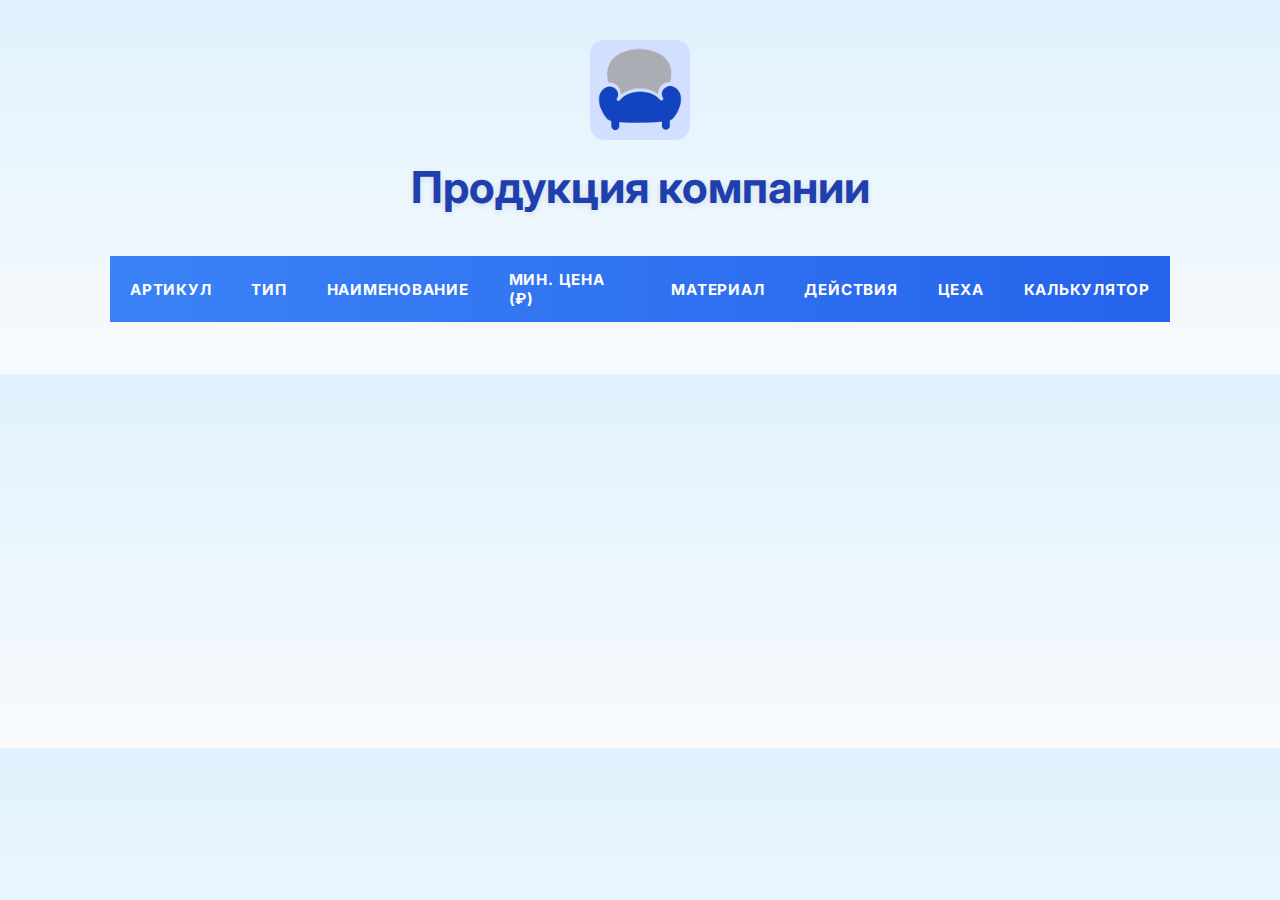
<file: fronted/index.html>
<!DOCTYPE html>
<html lang="ru">
<head>
  <meta charset="UTF-8" />
  <meta name="viewport" content="width=device-width, initial-scale=1.0" />
  <title>Список продукции</title>
  <link rel="icon" href="Комфорт.ico" />
  <link href="https://fonts.googleapis.com/css2?family=Inter:wght@400;600;700&display=swap" rel="stylesheet">
  <style>
    * {
      box-sizing: border-box;
      margin: 0;
      padding: 0;
    }

    body {
      font-family: 'Inter', sans-serif;
      background: linear-gradient(to bottom, #e0f2fe, #f8fafc);
      color: #334155;
      padding: 40px 20px;
      max-width: 1100px;
      margin: 0 auto;
      animation: fadeIn 0.6s ease-out;
    }

    @keyframes fadeIn {
      from { opacity: 0; transform: translateY(20px); }
      to { opacity: 1; transform: translateY(0); }
    }

    .logo {
      width: 100px;
      height: 100px;
      object-fit: contain;
      margin: 0 auto 20px;
      display: block;
      transition: transform 0.3s ease, opacity 0.3s ease;
    }

    .logo:hover {
      transform: scale(1.05);
      opacity: 0.85;
    }

    h1 {
      text-align: center;
      font-size: 2.75rem;
      color: #1e40af;
      margin-bottom: 30px;
      text-shadow: 0 2px 6px rgba(0, 0, 0, 0.1);
    }

    .add-button {
      background: linear-gradient(to right, #3b82f6, #2563eb);
      color: white;
      padding: 12px 24px;
      border: none;
      border-radius: 8px;
      font-size: 1rem;
      font-weight: 600;
      cursor: pointer;
      transition: background 0.3s ease;
      margin-bottom: 30px;
      display: inline-block;
    }

    .add-button:hover {
      background: linear-gradient(to right, #2563eb, #1e3a8a);
    }

    table {
      width: 100%;
      border-collapse: separate;
      border-spacing: 0 12px;
      text-align: left;
    }

    thead {
      background: linear-gradient(to right, #3b82f6, #2563eb);
      color: #ffffff;
    }

    thead th {
      padding: 14px 20px;
      text-transform: uppercase;
      letter-spacing: 0.05em;
      font-size: 0.95rem;
    }

    tbody tr {
      background: white;
      border-radius: 10px;
      box-shadow: 0 4px 10px rgba(0, 0, 0, 0.06);
      transition: transform 0.2s ease, box-shadow 0.2s ease;
    }

    tbody tr:hover {
      transform: translateY(-3px);
      box-shadow: 0 8px 20px rgba(0, 0, 0, 0.08);
    }

    tbody td {
      padding: 16px 10px;
      font-size: 1rem;
      vertical-align: middle;
    }

    td.material {
      color: #2563eb;
      font-weight: 600;
      text-transform: capitalize;
    }

    td.min-price {
      font-weight: 700;
      color: #16a34a;
    }

    td.workshops {
      font-style: italic;
      color: #475569;
      font-size: 0.95rem;
    }

    td.actions,
    td.calc {
      text-align: center;
    }

    td.actions button,
    td.calc button {
      background-color: #3b82f6;
      color: white;
      border: none;
      border-radius: 6px;
      padding: 8px 16px;
      font-weight: 600;
      font-size: 0.9rem;
      cursor: pointer;
      transition: background-color 0.3s ease;
    }

    td.actions button:hover,
    td.calc button:hover {
      background-color: #2563eb;
    }

    /* Адаптивность */
    @media (max-width: 768px) {
      table, thead, tbody, th, td, tr {
        display: block;
      }

      thead {
        display: none;
      }

      tbody tr {
        margin-bottom: 20px;
        border-radius: 12px;
        padding: 16px;
        background: white;
      }

      tbody td {
        position: relative;
        padding-left: 130px;
        text-align: left;
        border-bottom: 1px solid #e2e8f0;
      }

      tbody td:last-child {
        border-bottom: none;
      }

      tbody td::before {
        position: absolute;
        top: 50%;
        left: 20px;
        transform: translateY(-50%);
        font-weight: 600;
        font-size: 0.85rem;
        text-transform: uppercase;
        color: #64748b;
        width: 100px;
      }

      tbody td:nth-of-type(1)::before { content: "Артикул"; }
      tbody td:nth-of-type(2)::before { content: "Тип"; }
      tbody td:nth-of-type(3)::before { content: "Наименование"; }
      tbody td:nth-of-type(4)::before { content: "Мин. цена (₽)"; }
      tbody td:nth-of-type(5)::before { content: "Материал"; }
      tbody td:nth-of-type(6)::before { content: "Действия"; }
      tbody td:nth-of-type(7)::before { content: "Цеха"; }
      tbody td:nth-of-type(8)::before { content: "Калькулятор"; }

      td.actions button,
      td.calc button {
        width: 100%;
        padding: 12px 0;
        font-size: 1rem;
        margin-top: 10px;
      }
    }
  </style>
</head>
<body>
  <img src="Комфорт.png" alt="Логотип компании Комфорт" class="logo" />
  <h1>Продукция компании</h1>


  <table id="product-table" aria-describedby="Описание таблицы продукции">
    <thead>
      <tr>
        <th>Артикул</th>
        <th>Тип</th>
        <th>Наименование</th>
        <th>Мин. цена (₽)</th>
        <th>Материал</th>
        <th>Действия</th>
        <th>Цеха</th>
        <th>Калькулятор</th>
      </tr>
    </thead>
    <tbody>
      <!-- Данные будут подгружаться через JS -->
    </tbody>
  </table>

  <script src="scripts/index.js"></script>
</body>
</html>
</file>
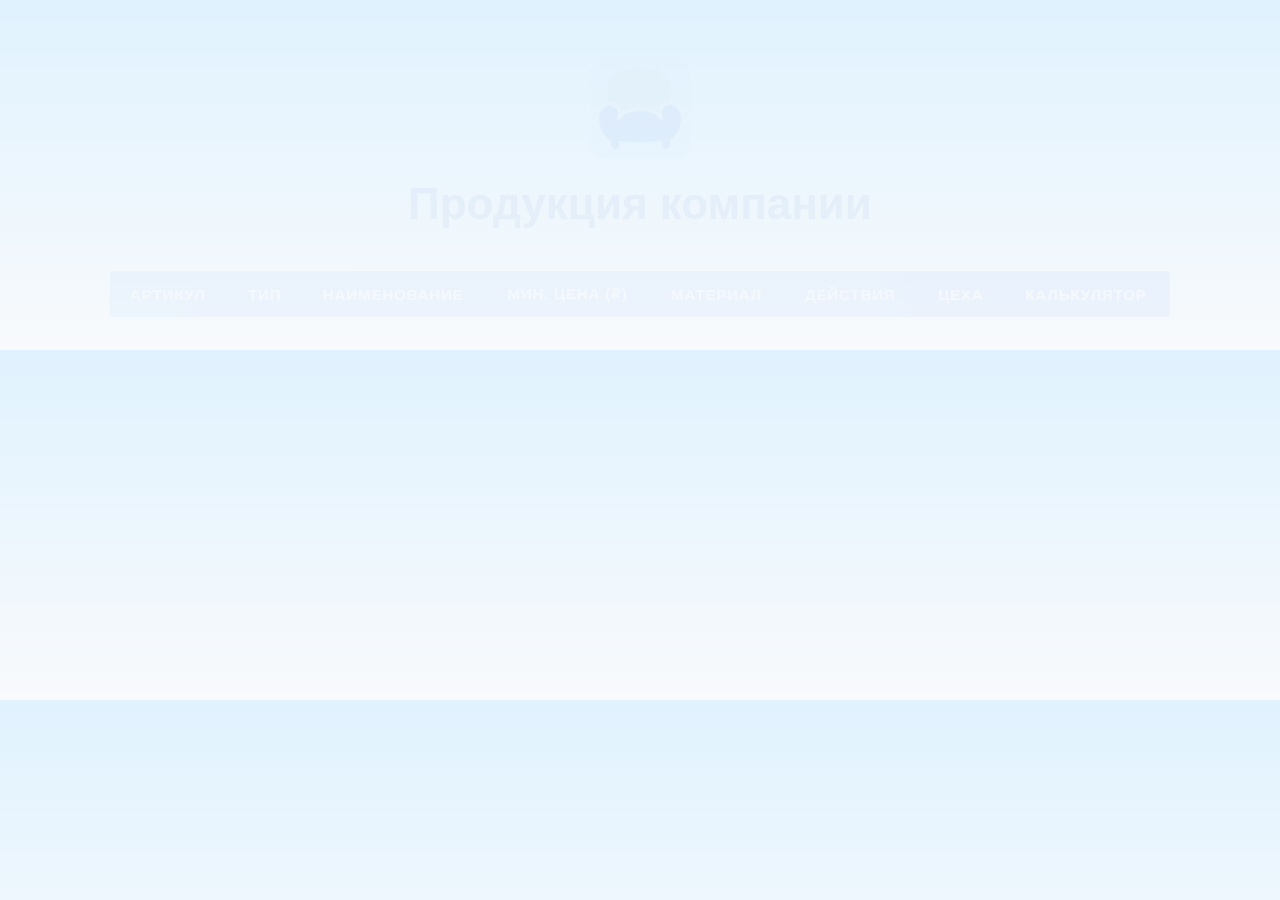
<file: fronted/add_edit.html>
<!DOCTYPE html>
<html lang="ru">
    <link rel="icon" href="Комфорт.ico"/>
<head>
  <meta charset="UTF-8" />
  <title>Добавить / Редактировать продукт</title>
  <style>
    body {
      font-family: 'Segoe UI', Tahoma, Geneva, Verdana, sans-serif;
      max-width: 480px;
      margin: 40px auto;
      padding: 20px;
      background: #f9f9f9;
      color: #333;
      border-radius: 8px;
      box-shadow: 0 0 12px rgba(0,0,0,0.1);
    }

    h1 {
      text-align: center;
      color: #222;
      margin-bottom: 30px;
      font-weight: 600;
      font-size: 1.8rem;
    }

    form {
      display: flex;
      flex-direction: column;
      gap: 18px;
    }

    label {
      display: flex;
      flex-direction: column;
      font-weight: 600;
      font-size: 1rem;
      color: #444;
    }

    input[type="text"],
    input[type="number"],
    select {
      margin-top: 6px;
      padding: 10px 12px;
      font-size: 1rem;
      border: 1.8px solid #ccc;
      border-radius: 6px;
      transition: border-color 0.3s ease;
      background: #fff;
    }

    input[type="text"]:focus,
    input[type="number"]:focus,
    select:focus {
      border-color: #5a9bf6;
      outline: none;
      box-shadow: 0 0 6px rgba(90,155,246,0.4);
    }

    button[type="submit"] {
      background-color: #5a9bf6;
      color: white;
      padding: 12px 0;
      font-size: 1.1rem;
      font-weight: 600;
      border: none;
      border-radius: 8px;
      cursor: pointer;
      transition: background-color 0.3s ease;
      margin-top: 10px;
    }

    button[type="submit"]:hover {
      background-color: #3f7be0;
    }

    p {
      text-align: center;
      margin-top: 30px;
    }

    p button {
      background: none;
      border: none;
      color: #5a9bf6;
      font-size: 1rem;
      cursor: pointer;
      transition: color 0.3s ease;
    }

    p button:hover {
      color: #3f7be0;
      text-decoration: underline;
    }
  </style>
</head>
<body>
  <h1>Добавление / Редактирование продукции</h1>

  <form id="product-form" autocomplete="off">
    <label>
      Артикул:
      <input type="text" name="article" required placeholder="Введите артикул" />
    </label>

    <label>
      Тип продукции:
      <select name="type" id="typeSelect" required>
        <option value="" disabled selected>Выберите тип продукции</option>
      </select>
    </label>

    <label>
      Наименование:
      <input type="text" name="name" required placeholder="Введите наименование" />
    </label>

    <label>
      Мин. цена (₽):
      <input type="number" name="minPrice" step="0.01" min="0" required placeholder="0.00" />
    </label>

    <label>
      Тип материала:
      <select name="material" id="materialSelect" required>
        <option value="" disabled selected>Выберите материал</option>
      </select>
    </label>

    <button type="submit">Сохранить</button>
  </form>

  <p>
    <button onclick="history.back()">← Вернуться назад</button>
  </p>

  <script src="scripts/add_edit.js"></script>
</body>
</html>
</file>
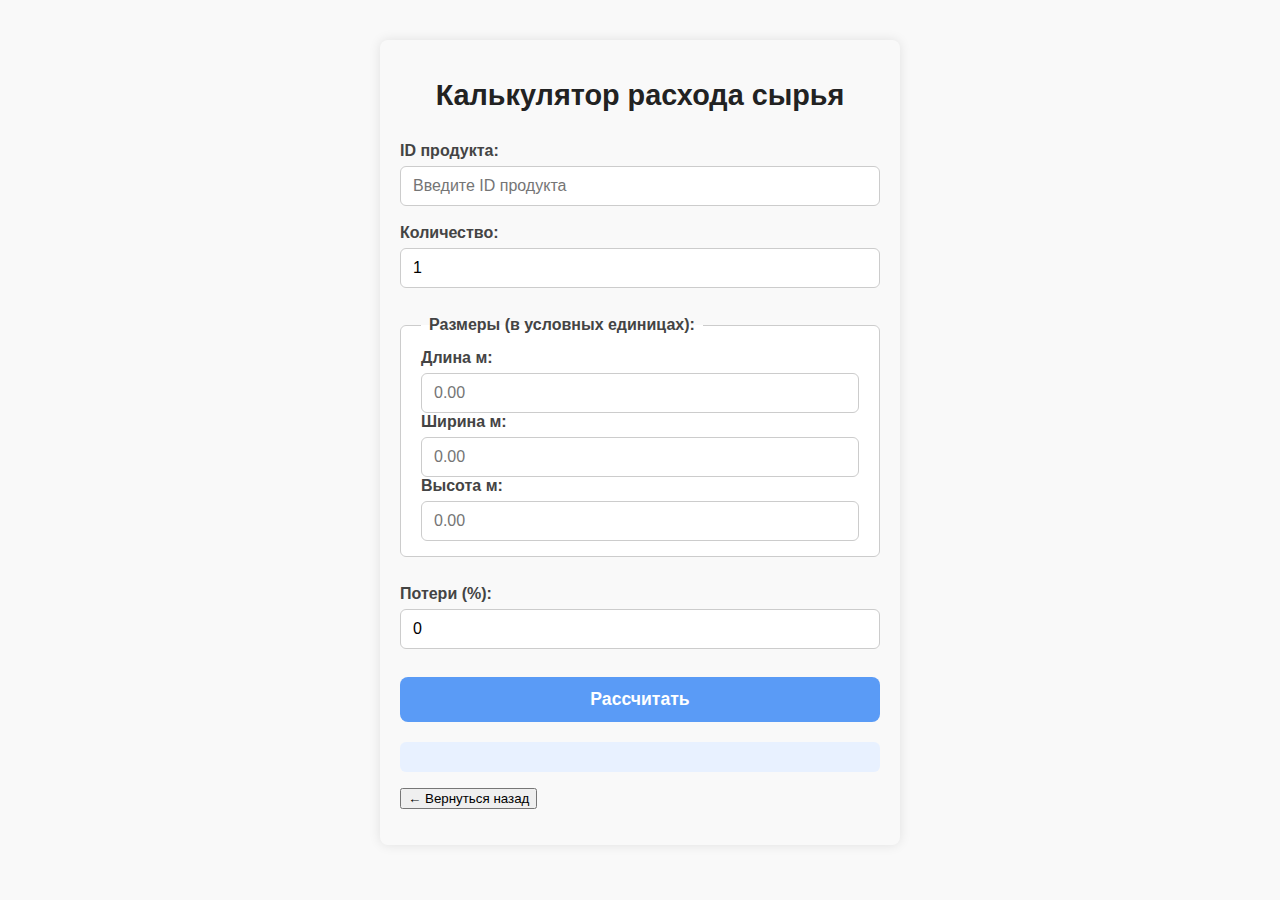
<file: fronted/raw_material_calc.html>
<!DOCTYPE html>
<html lang="ru">
    <link rel="icon" href="Комфорт.ico"/>
<head>
  <meta charset="UTF-8" />
  <title>Калькулятор расхода сырья</title>
  <style>
    body {
      font-family: 'Segoe UI', Tahoma, Geneva, Verdana, sans-serif;
      max-width: 480px;
      margin: 40px auto;
      padding: 20px;
      background: #f9f9f9;
      color: #333;
      border-radius: 8px;
      box-shadow: 0 0 12px rgba(0,0,0,0.1);
    }

    h1 {
      text-align: center;
      color: #222;
      margin-bottom: 30px;
      font-weight: 600;
      font-size: 1.8rem;
    }

    form {
      display: flex;
      flex-direction: column;
      gap: 18px;
    }

    label {
      display: flex;
      flex-direction: column;
      font-weight: 600;
      font-size: 1rem;
      color: #444;
    }

    input[type="text"],
    input[type="number"],
    select,
    fieldset {
      margin-top: 6px;
      padding: 10px 12px;
      font-size: 1rem;
      border: 1.8px solid #ccc;
      border-radius: 6px;
      transition: border-color 0.3s ease;
      background: #fff;
    }

    fieldset {
      border: 1.8px solid #ccc;
      padding: 15px 20px;
      margin: 10px 0;
    }

    legend {
      font-weight: 600;
      color: #444;
      padding: 0 8px;
    }

    button[type="submit"] {
      background-color: #5a9bf6;
      color: white;
      padding: 12px 0;
      font-size: 1.1rem;
      font-weight: 600;
      border: none;
      border-radius: 8px;
      cursor: pointer;
      transition: background-color 0.3s ease;
      margin-top: 10px;
    }

    button[type="submit"]:hover {
      background-color: #3f7be0;
    }

    #result {
      margin-top: 20px;
      padding: 15px;
      background: #e8f1ff;
      border-radius: 6px;
      font-weight: 600;
      text-align: center;
      color: #2a5298;
    }

    .back-button {
      text-align: center;
      margin-top: 30px;
    }

    .back-button button {
      background: none;
      border: none;
      color: #5a9bf6;
      font-size: 1rem;
      cursor: pointer;
      transition: color 0.3s ease;
      padding: 8px 16px;
      border-radius: 4px;
    }
  </style>
</head>
<body>
  <h1>Калькулятор расхода сырья</h1>
  <form id="calc-form" autocomplete="off">
    <label for="productId">ID продукта:
      <input type="text" id="productId" required placeholder="Введите ID продукта" />
    </label>
    <label for="quantity">Количество:
      <input type="number" id="quantity" min="1" value="1" required />
    </label>
    <fieldset>
      <legend>Размеры (в условных единицах):</legend>
      <label for="length">Длина м:
        <input type="number" id="length" min="0" step="0.01" placeholder="0.00" />
      </label>
      <label for="width">Ширина м:
        <input type="number" id="width" min="0" step="0.01" placeholder="0.00" />
      </label>
      <label for="height">Высота м:
        <input type="number" id="height" min="0" step="0.01" placeholder="0.00" />
      </label>
    </fieldset>
    <label for="wastePercent">Потери (%):
      <input type="number" id="wastePercent" min="0" step="0.1" value="0" />
    </label>
    <button type="submit">Рассчитать</button>
  </form>

  <div id="result"></div>

  <p>
    <button onclick="history.back()">← Вернуться назад</button>
  </p>

  <script>
    window.addEventListener('DOMContentLoaded', () => {
      const params = new URLSearchParams(window.location.search);
      for (const [key, value] of params.entries()) {
        console.log(`URL параметр: ${key} = ${value}`);
      }
      const productIdFromUrl = params.get('id') || params.get('productId');
      if (productIdFromUrl) {
        document.getElementById('productId').value = productIdFromUrl;
      }
    });

    const form = document.getElementById('calc-form');
    const resultDiv = document.getElementById('result');

    form.addEventListener('submit', async e => {
      e.preventDefault();

      const productId = document.getElementById('productId').value.trim();
      const quantity = Number(document.getElementById('quantity').value);
      const length = parseFloat(document.getElementById('length').value) || null;
      const width = parseFloat(document.getElementById('width').value) || null;
      const height = parseFloat(document.getElementById('height').value) || null;
      const wastePercent = parseFloat(document.getElementById('wastePercent').value) || 0;

      const size = (length && width && height) ? { length, width, height } : null;

      try {
        const res = await fetch('http://localhost:3000/api/calc/raw-material', {
          method: 'POST',
          headers: { 'Content-Type': 'application/json' },
          body: JSON.stringify({ productId, quantity, size, wastePercent })
        });
        const data = await res.json();

        if (data.error) {
          resultDiv.style.color = '#cc3300';
          resultDiv.textContent = 'Ошибка: ' + data.error;
        } else {
          resultDiv.style.color = '#007700';
          resultDiv.textContent = `Общий расход сырья: ${data.totalRawMaterial} в м³.`;
        }
      } catch (err) {
        resultDiv.style.color = '#cc3300';
        resultDiv.textContent = 'Ошибка при запросе к серверу.';
        console.error(err);
      }
    });
  </script>
</body>
</html>
</file>
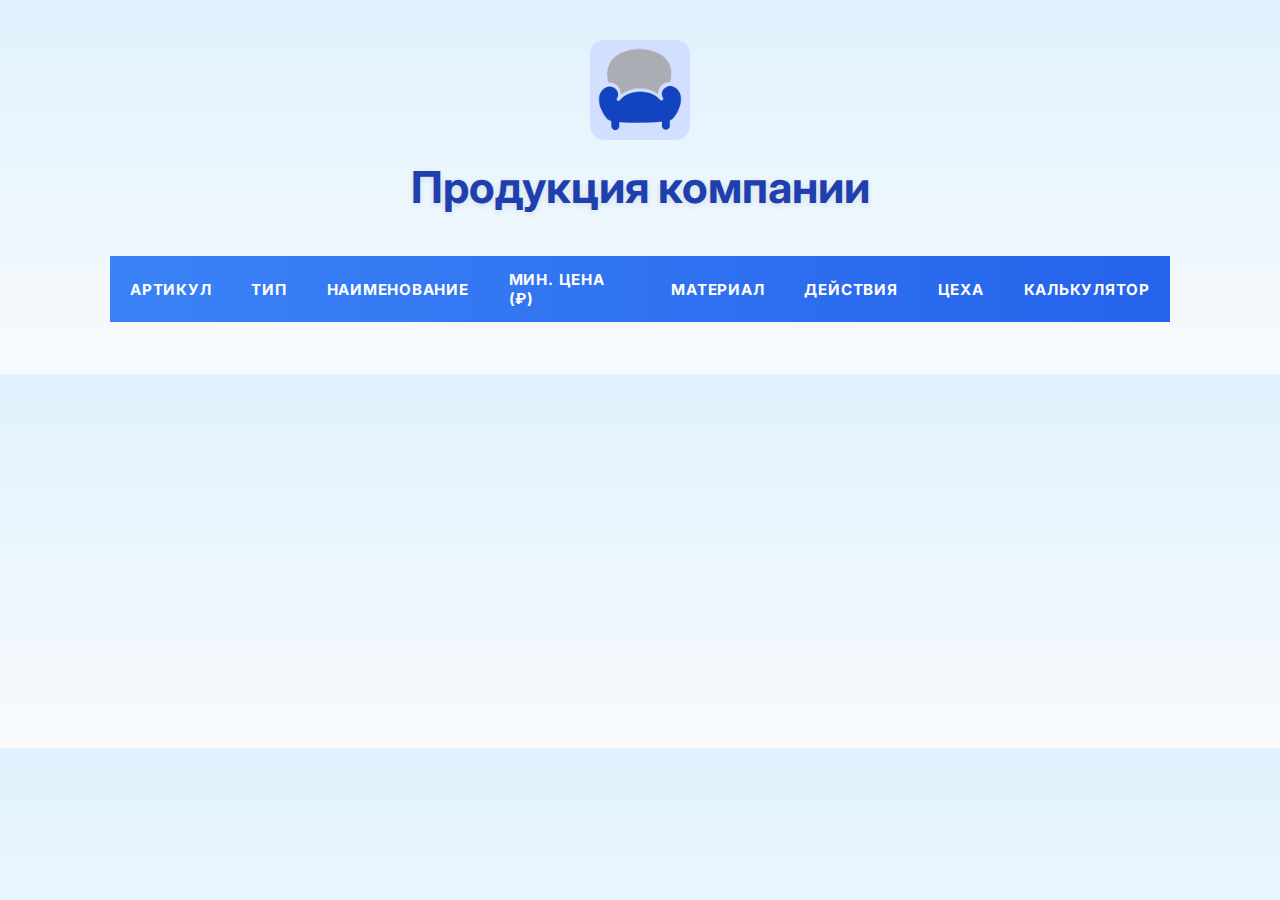
<file: fronted/workshops.html>
<!DOCTYPE html>
<html lang="ru">
    <link rel="icon" href="Комфорт.ico"/>
<head>
  <meta charset="UTF-8">
  <title>Информация о продукции</title>
  <style>
    body {
      font-family: sans-serif;
      margin: 20px;
    }

    h1 {
      margin-bottom: 20px;
    }

    .card-container {
      display: flex;
      flex-direction: column;
      gap: 15px;
    }

    .workshop-card {
      border: 1px solid #aaa;
      padding: 15px;
      border-radius: 6px;
      display: flex;
      justify-content: space-between;
      align-items: flex-start;
    }

    .workshop-left {
      display: flex;
      flex-direction: column;
      gap: 4px;
    }

    .workshop-left .title {
      font-weight: bold;
    }

    .workshop-right {
      white-space: nowrap;
      font-weight: 500;
      margin-left: 20px;
    }

    .summary {
      margin-top: 20px;
      font-weight: bold;
    }

    button {
      margin-top: 30px;
    }
  </style>
</head>
<body>
  <h1>Информация о продукции</h1>

  <div id="workshop-cards" class="card-container"></div>

  <p class="summary">Общее время изготовления: <span id="total-time"></span> часов</p>

  <button onclick="history.back()">← Вернуться назад</button>

  <script>
    const params = new URLSearchParams(window.location.search);
    let productId = params.get('id'); 

    if (!productId) {
      alert('Не передан ID продукта');
      window.location.href = 'index.html';
    }

    productId = productId.split(':')[0];

    fetch(`http://localhost:3000/api/workshops/product-info/${productId}`)
      .then(res => res.json())
      .then(data => {
        if (data.error) {
          alert('Ошибка: ' + data.error);
          return;
        }

        const p = data.product;
        const cardContainer = document.getElementById('workshop-cards');

        data.workshops.forEach(w => {
          const card = document.createElement('div');
          card.className = 'workshop-card';
          card.innerHTML = `
            <div class="workshop-left">
              <div class="title">${p.type || 'Тип'} | ${p.name}</div>
              <div>${p.article}</div>
              <div>Минимальная стоимость для партнёра: ${p.minPrice.toFixed(2)} ₽</div>
              <div>Основной материал: ${p.material}</div>
            </div>
            <div class="workshop-right">${w.timeHours} ч</div>
          `;
          cardContainer.appendChild(card);
        });

        document.getElementById('total-time').textContent = data.totalTime.toFixed(2);
      })
      .catch(err => {
        alert('Ошибка загрузки данных');
        console.error(err);
      });
  </script>
</body>
</html>
</file>
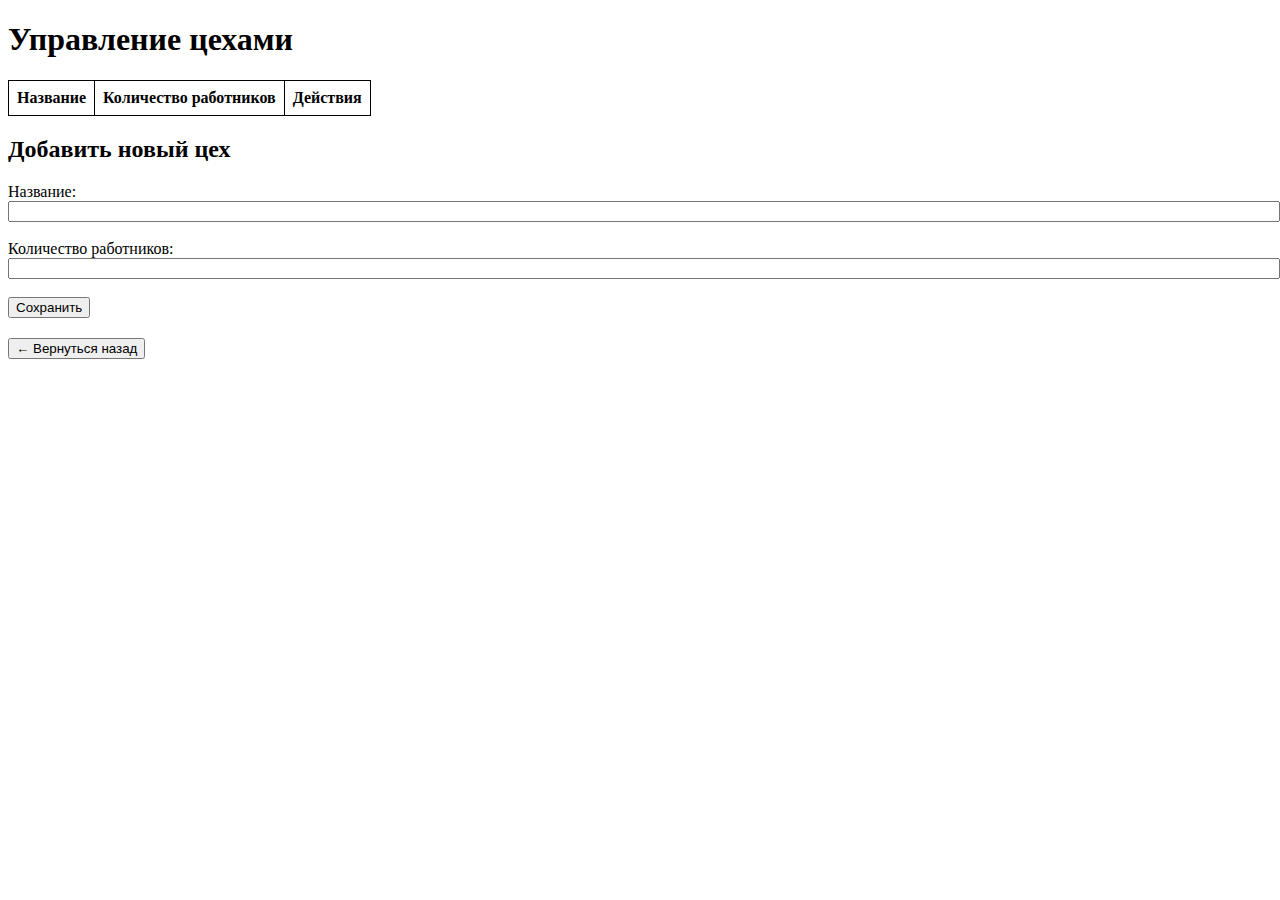
<file: fronted/workshops_manage.html>
<!DOCTYPE html>
<html lang="ru">
    <link rel="icon" href="Комфорт.ico"/>
<head>
  <meta charset="UTF-8" />
  <title>Управление цехами</title>
  <style>
    table, th, td { border: 1px solid black; border-collapse: collapse; }
    th, td { padding: 8px; }
    input[type="text"], input[type="number"] { width: 100%; }
  </style>
</head>
<body>
  <h1>Управление цехами</h1>

  <table id="workshops-table">
    <thead>
      <tr>
        <th>Название</th>
        <th>Количество работников</th>
        <th>Действия</th>
      </tr>
    </thead>
    <tbody></tbody>
  </table>

  <h2 id="form-title">Добавить новый цех</h2>
  <form id="workshop-form">
    <input type="hidden" id="workshop-id" />
    <label>
      Название:<br />
      <input type="text" id="workshop-name" required />
    </label><br /><br />
    <label>
      Количество работников:<br />
      <input type="number" id="workshop-workerCount" min="1" required />
    </label><br /><br />
    <button type="submit">Сохранить</button>
    <button type="button" id="cancel-btn" style="display:none;">Отмена</button>
  </form>
<p style="margin-top: 20px;">
  <button onclick="history.back()">← Вернуться назад</button>
</p>
  <script>
    const apiBase = 'http://localhost:3000/api/workshops';

    const tableBody = document.querySelector('#workshops-table tbody');
    const form = document.getElementById('workshop-form');
    const formTitle = document.getElementById('form-title');
    const cancelBtn = document.getElementById('cancel-btn');

    const inputId = document.getElementById('workshop-id');
    const inputName = document.getElementById('workshop-name');
    const inputWorkerCount = document.getElementById('workshop-workerCount');

    // Загрузка списка цехов
    async function loadWorkshops() {
      const res = await fetch(apiBase);
      const data = await res.json();
      tableBody.innerHTML = '';
      data.forEach(w => {
        const row = document.createElement('tr');
        row.innerHTML = `
          <td>${w.name}</td>
          <td>${w.workerCount}</td>
          <td>
            <button data-id="${w._id}" class="edit-btn">Редактировать</button>
            <button data-id="${w._id}" class="delete-btn">Удалить</button>
          </td>
        `;
        tableBody.appendChild(row);
      });
      addTableEventListeners();
    }

    // Добавить обработчики кнопок редактирования и удаления
    function addTableEventListeners() {
      document.querySelectorAll('.edit-btn').forEach(btn => {
        btn.onclick = async () => {
          const id = btn.dataset.id;
          const res = await fetch(`${apiBase}/${id}`);
          const workshop = await res.json();
          inputId.value = workshop._id;
          inputName.value = workshop.name;
          inputWorkerCount.value = workshop.workerCount;
          formTitle.textContent = 'Редактировать цех';
          cancelBtn.style.display = 'inline';
        };
      });

      document.querySelectorAll('.delete-btn').forEach(btn => {
        btn.onclick = async () => {
          if (confirm('Удалить этот цех?')) {
            const id = btn.dataset.id;
            await fetch(`${apiBase}/${id}`, { method: 'DELETE' });
            loadWorkshops();
          }
        };
      });
    }

    // Отмена редактирования
    cancelBtn.onclick = () => {
      inputId.value = '';
      inputName.value = '';
      inputWorkerCount.value = '';
      formTitle.textContent = 'Добавить новый цех';
      cancelBtn.style.display = 'none';
    };

    // Обработка отправки формы (добавление или обновление)
    form.onsubmit = async e => {
      e.preventDefault();
      const id = inputId.value;
      const payload = {
        name: inputName.value.trim(),
        workerCount: Number(inputWorkerCount.value)
      };
      if (!payload.name || payload.workerCount < 1) {
        alert('Пожалуйста, заполните корректно все поля');
        return;
      }

      if (id) {
        // Обновление
        await fetch(`${apiBase}/${id}`, {
          method: 'PUT',
          headers: { 'Content-Type': 'application/json' },
          body: JSON.stringify(payload)
        });
      } else {
        // Добавление
        await fetch(apiBase, {
          method: 'POST',
          headers: { 'Content-Type': 'application/json' },
          body: JSON.stringify(payload)
        });
      }
      cancelBtn.onclick(); // сброс формы
      loadWorkshops();
    };

    // Инициализация
    loadWorkshops();
  </script>
</body>
</html>
</file>
